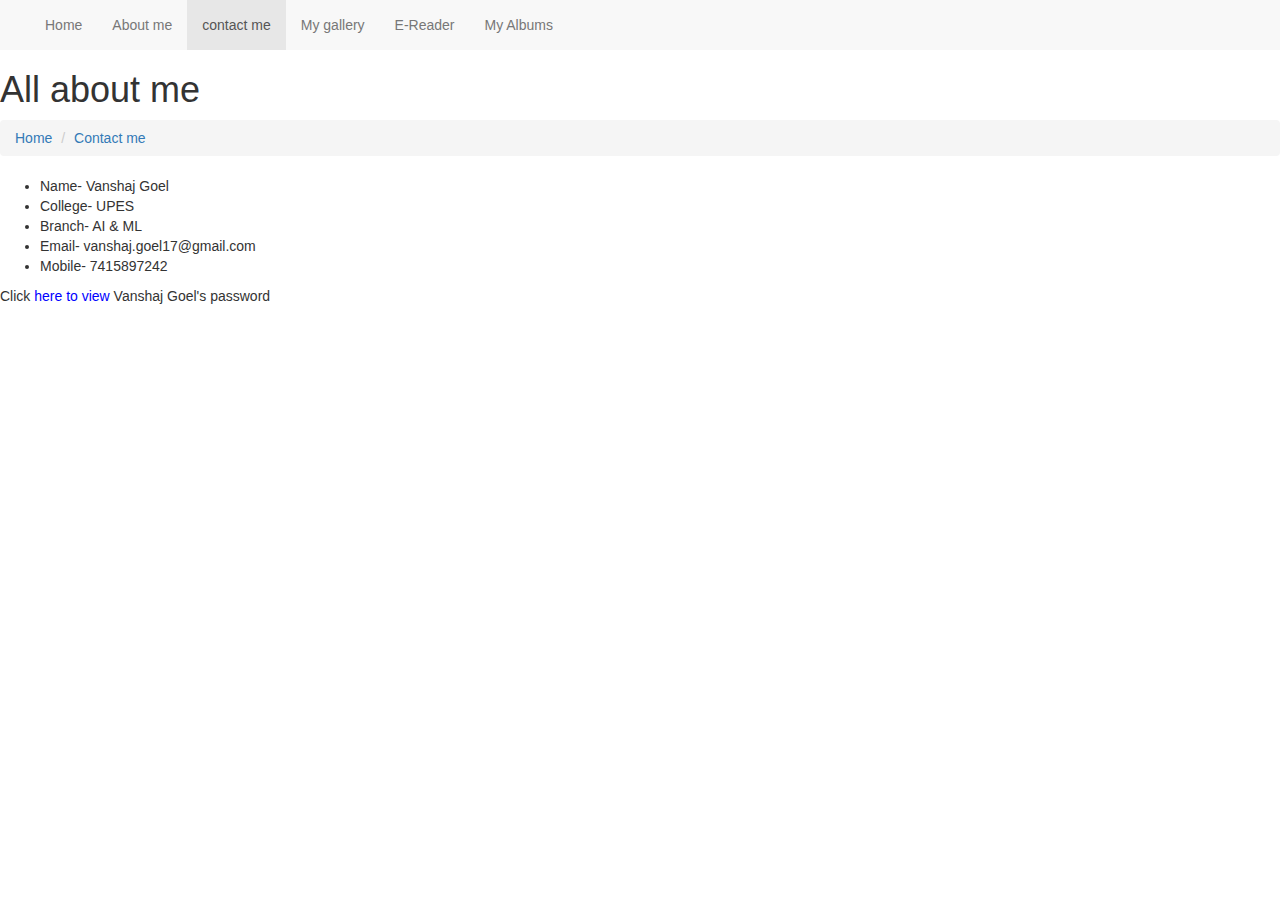
<file: Contact.html>
<html>
	<head>
		
		<title>Second web-page!</title>
		<link href="css/bootstrap.css" rel="stylesheet">
			<link rel="stylesheet"
			  type="text/css"
			  href="style.css"/>  
			   	 
			   <script src="https://oss.maxcdn.com/html5shiv/3.7.2/html5shiv.min.js"></script>
               <script src="https://oss.maxcdn.com/respond/1.4.2/respond.min.js"></script>
			  
	</head>	
			<body>
				<nav class="nav navbar-default">
				<div class="container-fluid">
					<div class="navbar-header">
						<button
							type="button"
							class="navbar-toggle collapsed"
							data-toggle="collapse"
							data-target="#main_navbar"
							aria-expanded="false"aria-controls="navbar">
				              <span class="sr-only">Toggle navigation</span>
				              <span class="icon-bar"></span>
				              <span class="icon-bar"></span>
				              <span class="icon-bar"></span>
				            </button>
					</div>
					<div class="collapse navbar-collapse"
					     id="main_navbar">
					<ul class="nav navbar-nav">
						<li><a href="index.html">Home</a></li>
						<li><a href="About.html">About me</a></li>
						<li class="active"><a href="Contact.html">contact me </a></li>
						<li><a href="Image_gallery.html">My gallery</a></li>
						<li><a href="e_reader.html">E-Reader</a></li>
						<li><a href="MyAlbums.html">My Albums</a></li>
					</ul>
					</div>
				</div>
			</nav>
			<h1>All about me</h1>
			<ol class="breadcrumb">
					<li><a href="index.html">Home</a></li>
					<li><a href="Contact.html">Contact me</a></li>
			</ol>
				<p>
					<ul>
						<li>Name- Vanshaj Goel</li >
						<li>College- UPES</li>
						<li>Branch- AI & ML</li>
						<li>Email- vanshaj.goel17@gmail.com</li>
						<li id="title" onclick="copy();">Mobile- 7415897242</li>
					</ul>	
					
			    </p>
			    <p >

			    	Click <span  id="title" onclick="fuck();" class="index">here to view</span> Vanshaj Goel's password
			    </p>
			    <script type="text/javascript">
			    	function copy(){
			    		console.log('Dont copy my number');
			    		$("#title").html("Dont copy my number");
			    		$("#title").click(function(){
			    			$("#title").html("Mobile- 7415897242");
			    			$("#title").off("click");
			    		});
			    	};
			    </script>
			    <script type="text/javascript">
			    	function fuck(){
			    		alert('Fuck off!!')
			    	}
			    </script>
			    <script src="js/jquery.min.js"></script>
    			<script src="js/bootstrap.min.js"></script>
			</body>
		</html>
</file>
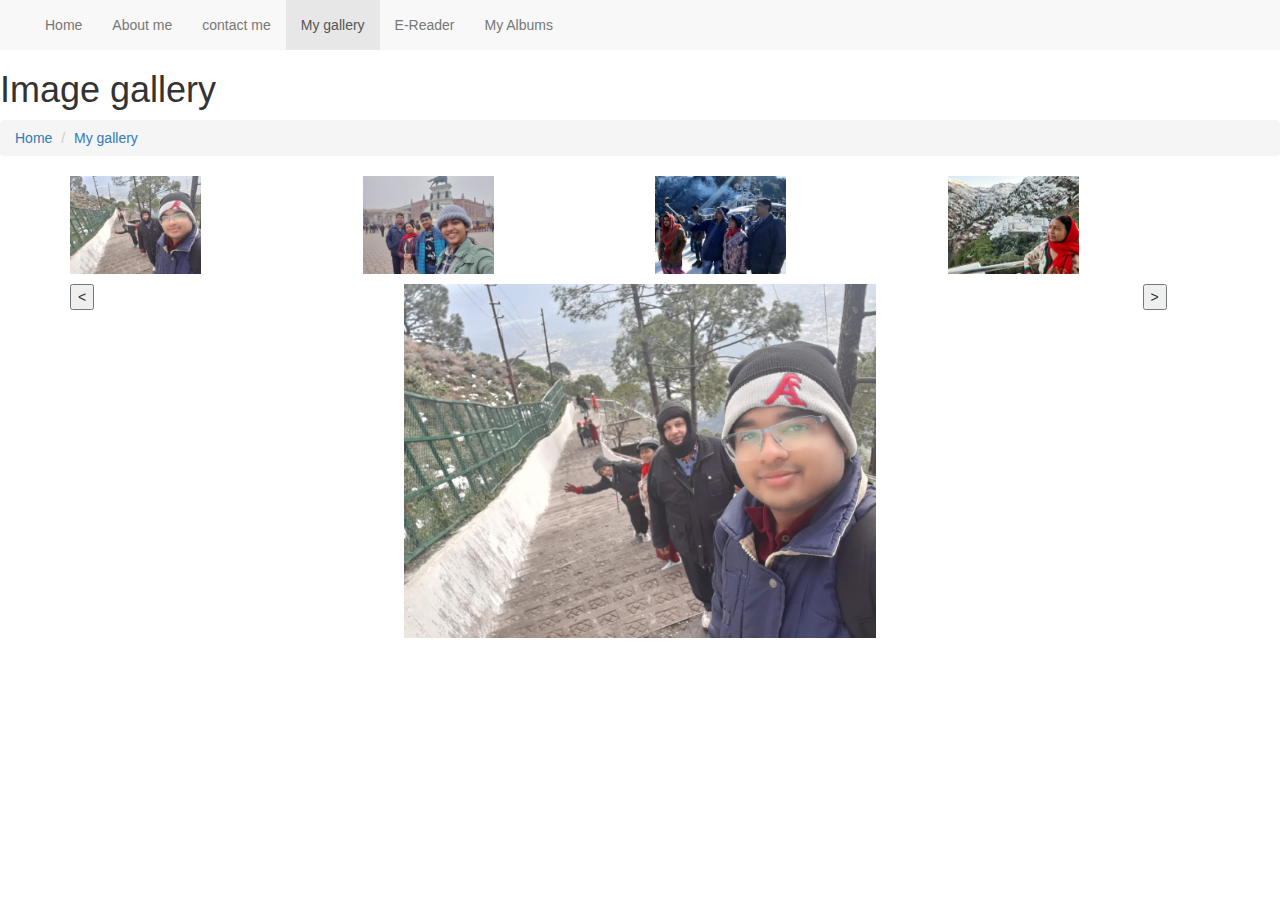
<file: Image_gallery.html>
<html>
	<head>
		<title>Image gallery of Vanshaj</title>
	    <link href="css/bootstrap.css" rel="stylesheet">
		<script src="http://code.jquery.com/jquery-1.11.3.min.js"></script>	 
		<script src="https://oss.maxcdn.com/html5shiv/3.7.2/html5shiv.min.js"></script>
        <script src="https://oss.maxcdn.com/respond/1.4.2/respond.min.js"></script>	  
		<link rel="stylesheet"
			  type="text/css"
			  href="style.css"/>			 
	</head>

	<body>

		<nav class="nav navbar-default">
				<div class="container-fluid">
					<div class="navbar-header">
						<button
							type="button"
							class="navbar-toggle collapsed"
							data-toggle="collapse"
							data-target="#main_navbar"
							aria-expanded="false"aria-controls="navbar">
				              <span class="sr-only">Toggle navigation</span>
				              <span class="icon-bar"></span>
				              <span class="icon-bar"></span>
				              <span class="icon-bar"></span>
				            </button>
					</div>
					<div class="collapse navbar-collapse"
					     id="main_navbar">
						<ul class="nav navbar-nav">
							<li><a href="index.html">Home</a></li>
							<li><a href="About.html">About me</a></li>
							<li><a href="Contact.html">contact me </a></li>
							<li class="active"><a href="Image_gallery.html">My gallery</a></li>
							<li><a href="e_reader.html">E-Reader</a></li>
							<li><a href="MyAlbums.html">My Albums</a></li>
						</ul>
					</div>
				</div>
			</nav>
		<h1>Image gallery</h1>
		<ol class="breadcrumb">
					<li><a href="index.html">Home</a></li>
					<li><a href="Image_gallery.html">My gallery</a></li>
		</ol>
		<div class="container">
			<div class="row">
				<div class="col-md-3">
					<img id="image1" 
					 	class="crop-img"
						src="wp1.jpg"
						alt="AI_1"/>	
				</div>
				<div class="col-md-3">
					<img id="image2" 
						class="crop-img"
						src="wp2.jpg"
						alt="AI_2"/>
				</div>
				<div class="col-md-3">
					<img id="image3" 
						class="crop-img"
						src="wp3.jpg"
						alt="AI_3"/>
				</div>
				<div class="col-md-3">
					<img id="image4" 
						class="crop-img"
						src="wp4.jpg"
						alt="AI_4"/>
				</div>
			</div>
			<div class="row">
				<div class="col-md-1">
					<button id="backward">&lt;</button>
				</div>
				<div class="col-md-10">
					<img id="bigImage"	
					class="large-img"
					src="wp1.jpg"
					alt="AI_1"/>
				</div>
				<div class="col-md-1">
					<button id="forward">&gt;</button>
				</div>
			</div>
		</div>
		<script>
			
			 var paused=false;
			$(".crop-img").click(function(){
				$("#bigImage").attr('src',
				$(this).attr('src'));
			});
			var counter=1
			 $("#image"+counter).click();
			 $("#image"+counter).click();
			 $("#backward").click(function(){
			 	counter=counter-1;
			 	if(counter<1){
			 		counter=4;
			 	}
			 	$("#image"+counter).click();
			 });
			 $("#forward").click(function(){
			 	counter=counter+1;
			 	if(counter>4){
			 		counter=1;
			 	}
			 	$("#image"+counter).click();
			 });
			 $("#bigImage").click(function(){
			 	paused=!paused;
			 });
			 setInterval(function(){
			 	if(!paused){
			 		$("#forward").click()
			 	};

			 },2000);
		</script>
	    <script src="js/jquery.min.js"></script>
        <script src="js/bootstrap.min.js"></script>
	</body>
</html>
</file>
<file: style.css>
.index{
	color: blue;
	
}
.large-img{
	max-width:50%;
  	max-height:400px;
  	display:block;
  	margin:auto;
}
.crop-img{
	margin-bottom: 10px;
	max-width: 50%;
	max-height: 400px;

}
.chapter-thumbnail{
	margin-top: 10px;
	white-space: pre;
	overflow: hidden;
	max-height: 150px;
	height: 150px;
	border-radius: 10px;

}
#mainViewer{
	margin-top:10px;
	white-space: pre;
}

.night{
	background: black;
	color: white;
}
.cover_img{
	width: 75%;
	border: 20px solid black;
	max-height: 600px;

}
.photo_list{
	width: 75%;
	max-height: 500px;
	padding: 10px;
	border: 20px solid black;
}
.photo_list_wedding{
	width: 75%;
	max-height: 300px;
	padding: 10px;
	border: 20px solid black;
}
.carousel-img{
    margin: auto;
    padding: 10px;
    max-height:300px;
    max-width:100%;
</file>
